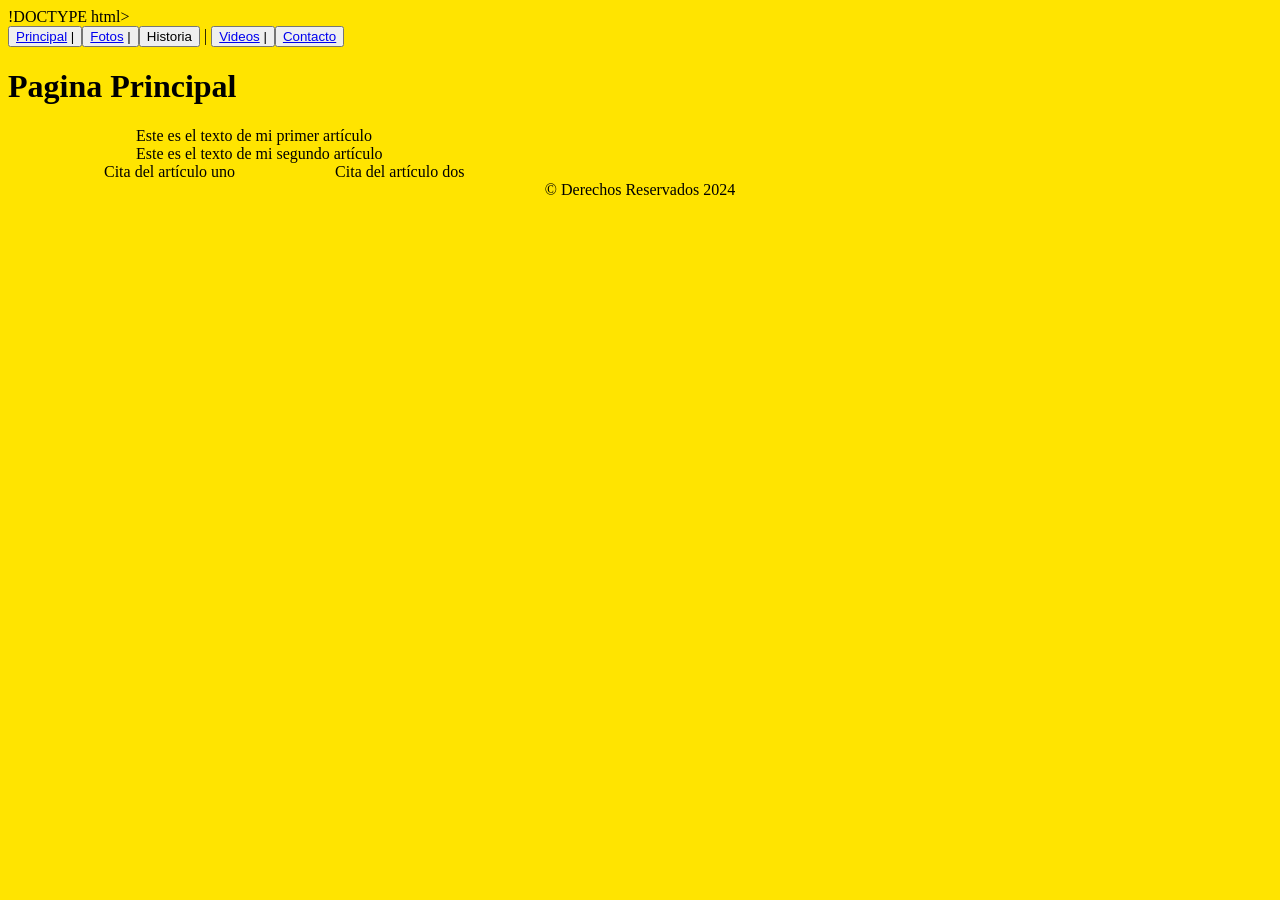
<file: Contacto.html>
!DOCTYPE html>
<html lang="es">
<head>
<title>Este texto es el título del documento</title>
<meta charset="utf-8">
<meta name="description" content="Este es un documento HTML5">
<meta name="keywords" content="HTML, CSS, JavaScript">
<link rel="stylesheet" href="misestilos.css">

 

    <title>Mi primer documento HTML</title>

 

    <link rel="icon" href="Imagenes/logo.png" type="image/png" sizes="16x16">
</head>
<body>
<main>
<!--  para pasar entre paginas-->
<nav>
<a href="index.html"><button>Principal</a> |
<a href="fotos.html"><button>Fotos</a> |
<a href="historia.html"><button>Historia</button></a> |
<a href="videos.html"><button>Videos</a> |
<a href="contacto.html"><button>Contacto</a>
</nav>
<h1> Pagina Principal</h1>
<section>
<article>
        Este es el texto de mi primer artículo
</article>
<article>
        Este es el texto de mi segundo artículo
</article>
</section>
<aside>
      Cita del artículo uno
      Cita del artículo dos
</aside>
</main>
<footer>
<center>
&copy; Derechos Reservados 2024
</center>
</footer>

</body>
</html>
</file>
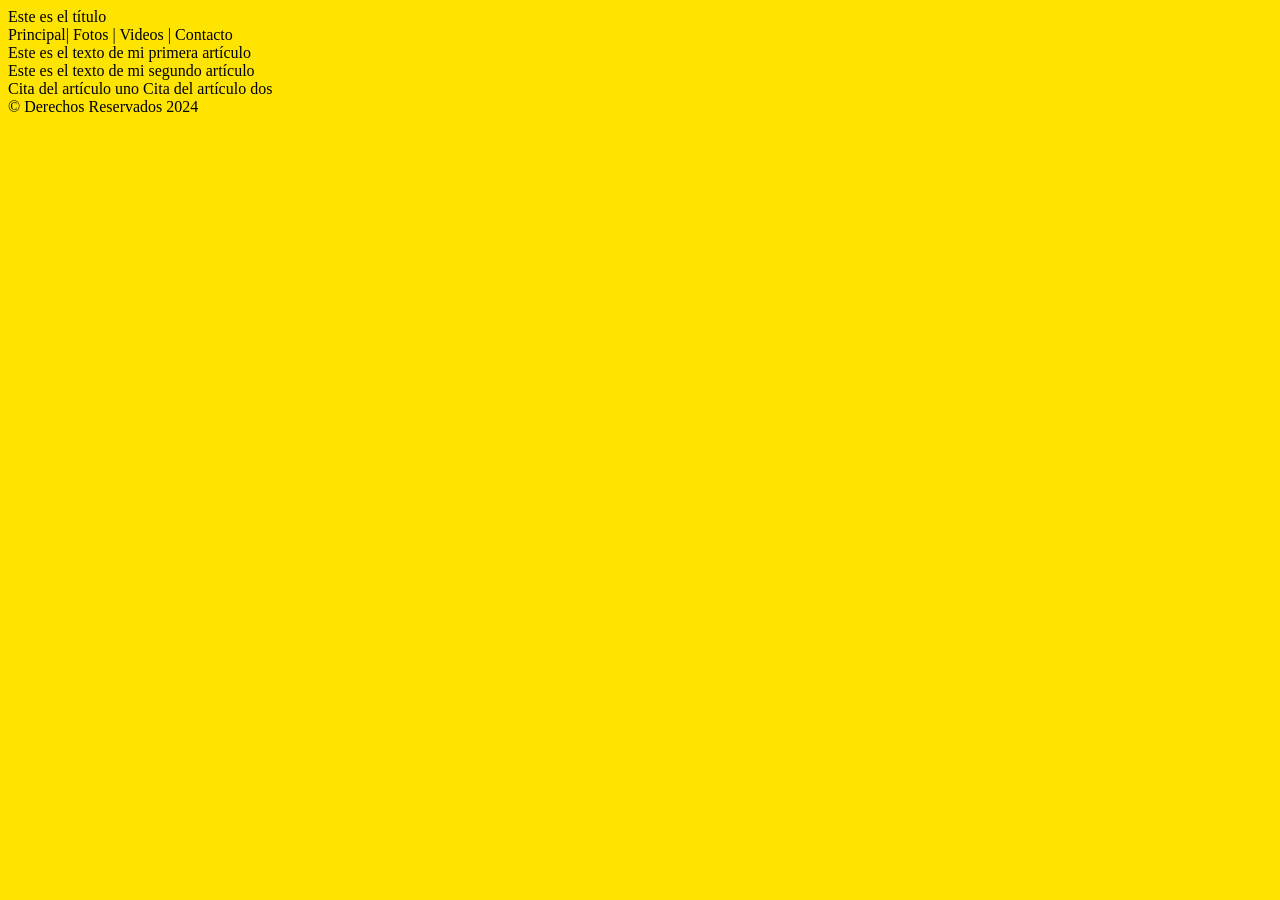
<file: Principal.html>
<!DOCTYPE html>
<html lang="es">
<head>
        <title>Este texto es el titulo del documento</title>
        <meta charset="utf-8">
        <meta name="description" content="Este es un documento HTML5">
        <meta name="keywords" content="HTML, CSS, Javascript">
        <link rel="stylesheet" href="misestilos.css">
</head>
<body
        <header>
                Este es el título 
        </header>
        <nav>
                Principal| Fotos | Videos | Contacto
        </nav> 
        <main>
                <section> 
                        <article>
                                Este es el texto de mi primera artículo 
                        </article>
                        <article>
                                Este es el texto de mi segundo artículo 
                        </article>
                </section>
                <aside>
                        Cita del artículo uno
                        Cita del artículo dos
                </aside>
        </main>
        <footer>
                &copy; Derechos Reservados 2024
        </footer>
</body>
</html>
</file>
<file: misestilos.css>
/* Estilp del titulo principal de arriba */
#principal {

    /* Tamaño de letra */
    font-size: 50px;
    /* Fondo de letra */
    background-color:#0FFF45;
    /* Color de letra*/
    color:#7416AD;
    text-align: center;
    background-image: url("Imagenes/carros.jpeg");

}
/* Atributo id */
#mitexto {
    /* Tamaño de letra */
    font-size: 35px;
    /* Fondo de letra */
    /* Color de letra*/
    color:#FF3A00;
    text-align: center;

}
/* Atributo class */
#mitexto2 {
    /* Tamaño de letra */
    font-size: 60px;
    /* Fondo de letra */
    /* Color de letra*/
    color:#FF3A00;
    text-align: center;

}
#segundo {

    /* Tamaño de letra */
    font-size: 50px;
    /* Fondo de letra */

    /* Color de letra*/
    color:#0F49FF;
    text-align: center;

}


#cambio {
	font-family: Verdana, sans-serif;
	font-size: 26px;
	color: #DC00FF;
}

html {
	background-color: #FFE400;
}

html {
	background-color: #FFE400;
}

#imagen {
	width: 50%;
	border-image-slice: 29;
	border-image-repeat: stretch;
	box-shadow: rgb(150,150,150) 10px 10px 20px 10px;
}
</file>
